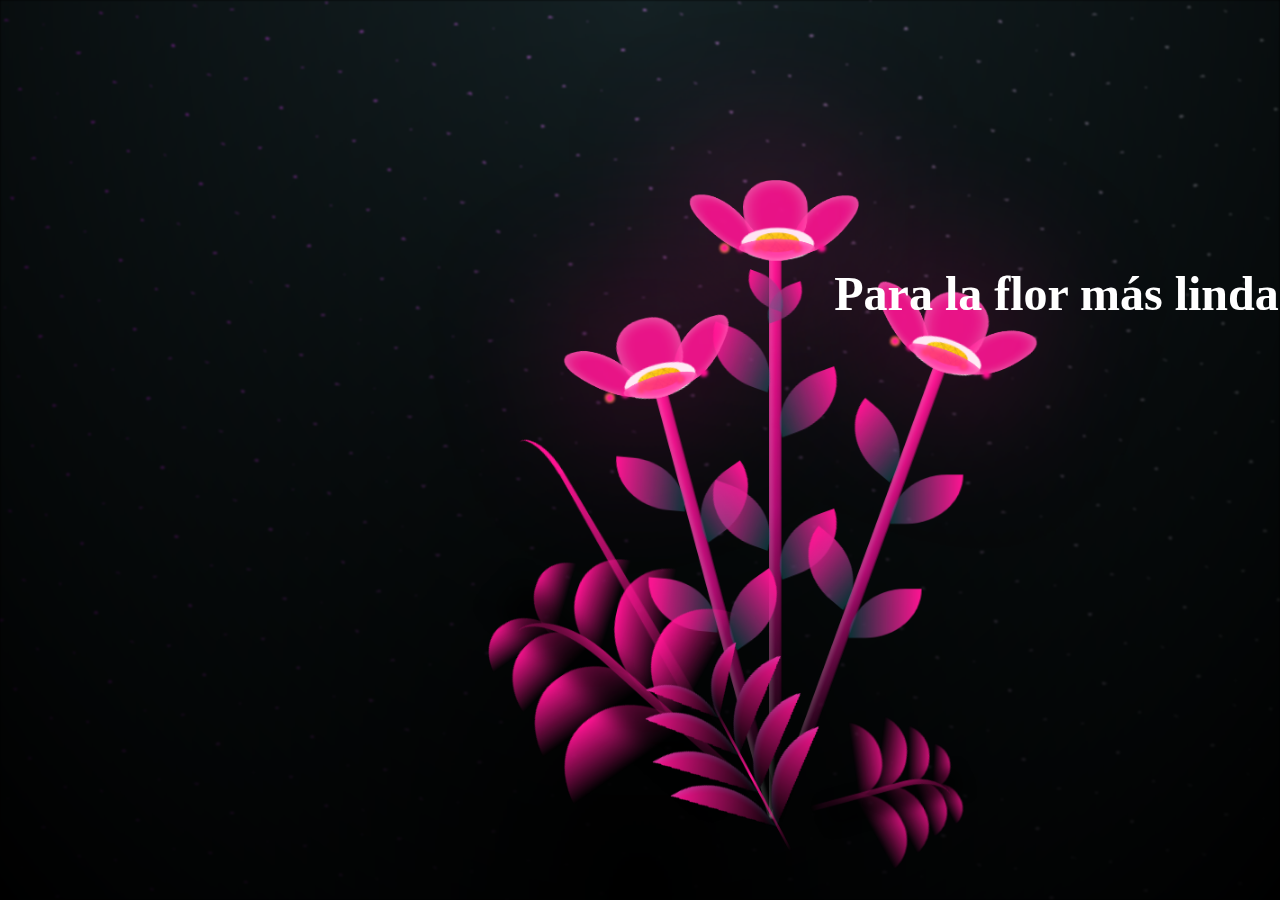
<file: index.html>
<!DOCTYPE html>
<html lang="en">
  <head>
    <meta charset="UTF-8" />
    <meta name="viewport" content="width=device-width, initial-scale=1.0" />
    <link rel="stylesheet" href="index.css" />
    <title>flores_Dari</title>
    <h1>Para la flor más linda - Dari♥️
    </h1>
  </head>

  <body class="not-loaded">
    <div class="night"></div>
    <div class="flowers">
      <div class="flower flower--1">
        <div class="flower__leafs flower__leafs--1">
          <div class="flower__leaf flower__leaf--1"></div>
          <div class="flower__leaf flower__leaf--2"></div>
          <div class="flower__leaf flower__leaf--3"></div>
          <div class="flower__leaf flower__leaf--4"></div>
          <div class="flower__white-circle"></div>

          <div class="flower__light flower__light--1"></div>
          <div class="flower__light flower__light--2"></div>
          <div class="flower__light flower__light--3"></div>
          <div class="flower__light flower__light--4"></div>
          <div class="flower__light flower__light--5"></div>
          <div class="flower__light flower__light--6"></div>
          <div class="flower__light flower__light--7"></div>
          <div class="flower__light flower__light--8"></div>
        </div>
        <div class="flower__line">
          <div class="flower__line__leaf flower__line__leaf--1"></div>
          <div class="flower__line__leaf flower__line__leaf--2"></div>
          <div class="flower__line__leaf flower__line__leaf--3"></div>
          <div class="flower__line__leaf flower__line__leaf--4"></div>
          <div class="flower__line__leaf flower__line__leaf--5"></div>
          <div class="flower__line__leaf flower__line__leaf--6"></div>
        </div>
      </div>

      <div class="flower flower--2">
        <div class="flower__leafs flower__leafs--2">
          <div class="flower__leaf flower__leaf--1"></div>
          <div class="flower__leaf flower__leaf--2"></div>
          <div class="flower__leaf flower__leaf--3"></div>
          <div class="flower__leaf flower__leaf--4"></div>
          <div class="flower__white-circle"></div>

          <div class="flower__light flower__light--1"></div>
          <div class="flower__light flower__light--2"></div>
          <div class="flower__light flower__light--3"></div>
          <div class="flower__light flower__light--4"></div>
          <div class="flower__light flower__light--5"></div>
          <div class="flower__light flower__light--6"></div>
          <div class="flower__light flower__light--7"></div>
          <div class="flower__light flower__light--8"></div>
        </div>
        <div class="flower__line">
          <div class="flower__line__leaf flower__line__leaf--1"></div>
          <div class="flower__line__leaf flower__line__leaf--2"></div>
          <div class="flower__line__leaf flower__line__leaf--3"></div>
          <div class="flower__line__leaf flower__line__leaf--4"></div>
        </div>
      </div>

      <div class="flower flower--3">
        <div class="flower__leafs flower__leafs--3">
          <div class="flower__leaf flower__leaf--1"></div>
          <div class="flower__leaf flower__leaf--2"></div>
          <div class="flower__leaf flower__leaf--3"></div>
          <div class="flower__leaf flower__leaf--4"></div>
          <div class="flower__white-circle"></div>

          <div class="flower__light flower__light--1"></div>
          <div class="flower__light flower__light--2"></div>
          <div class="flower__light flower__light--3"></div>
          <div class="flower__light flower__light--4"></div>
          <div class="flower__light flower__light--5"></div>
          <div class="flower__light flower__light--6"></div>
          <div class="flower__light flower__light--7"></div>
          <div class="flower__light flower__light--8"></div>
        </div>
        <div class="flower__line">
          <div class="flower__line__leaf flower__line__leaf--1"></div>
          <div class="flower__line__leaf flower__line__leaf--2"></div>
          <div class="flower__line__leaf flower__line__leaf--3"></div>
          <div class="flower__line__leaf flower__line__leaf--4"></div>
        </div>
      </div>

      <div class="grow-ans" style="--d: 1.2s">
        <div class="flower__g-long">
          <div class="flower__g-long__top"></div>
          <div class="flower__g-long__bottom"></div>
        </div>
      </div>

      <div class="growing-grass">
        <div class="flower__grass flower__grass--1">
          <div class="flower__grass--top"></div>
          <div class="flower__grass--bottom"></div>
          <div class="flower__grass__leaf flower__grass__leaf--1"></div>
          <div class="flower__grass__leaf flower__grass__leaf--2"></div>
          <div class="flower__grass__leaf flower__grass__leaf--3"></div>
          <div class="flower__grass__leaf flower__grass__leaf--4"></div>
          <div class="flower__grass__leaf flower__grass__leaf--5"></div>
          <div class="flower__grass__leaf flower__grass__leaf--6"></div>
          <div class="flower__grass__leaf flower__grass__leaf--7"></div>
          <div class="flower__grass__leaf flower__grass__leaf--8"></div>
          <div class="flower__grass__overlay"></div>
        </div>
      </div>

      <div class="growing-grass">
        <div class="flower__grass flower__grass--2">
          <div class="flower__grass--top"></div>
          <div class="flower__grass--bottom"></div>
          <div class="flower__grass__leaf flower__grass__leaf--1"></div>
          <div class="flower__grass__leaf flower__grass__leaf--2"></div>
          <div class="flower__grass__leaf flower__grass__leaf--3"></div>
          <div class="flower__grass__leaf flower__grass__leaf--4"></div>
          <div class="flower__grass__leaf flower__grass__leaf--5"></div>
          <div class="flower__grass__leaf flower__grass__leaf--6"></div>
          <div class="flower__grass__leaf flower__grass__leaf--7"></div>
          <div class="flower__grass__leaf flower__grass__leaf--8"></div>
          <div class="flower__grass__overlay"></div>
        </div>
      </div>

      <div class="grow-ans" style="--d: 2.4s">
        <div class="flower__g-right flower__g-right--1">
          <div class="leaf"></div>
        </div>
      </div>

      <div class="grow-ans" style="--d: 2.8s">
        <div class="flower__g-right flower__g-right--2">
          <div class="leaf"></div>
        </div>
      </div>

      <div class="grow-ans" style="--d: 2.8s">
        <div class="flower__g-front">
          <div
            class="flower__g-front__leaf-wrapper flower__g-front__leaf-wrapper--1">
            <div class="flower__g-front__leaf"></div>
          </div>
          <div
            class="flower__g-front__leaf-wrapper flower__g-front__leaf-wrapper--2">
            <div class="flower__g-front__leaf"></div>
          </div>
          <div
            class="flower__g-front__leaf-wrapper flower__g-front__leaf-wrapper--3">
            <div class="flower__g-front__leaf"></div>
          </div>
          <div
            class="flower__g-front__leaf-wrapper flower__g-front__leaf-wrapper--4">
            <div class="flower__g-front__leaf"></div>
          </div>
          <div
            class="flower__g-front__leaf-wrapper flower__g-front__leaf-wrapper--5">
            <div class="flower__g-front__leaf"></div>
          </div>
          <div
            class="flower__g-front__leaf-wrapper flower__g-front__leaf-wrapper--6">
            <div class="flower__g-front__leaf"></div>
          </div>
          <div
            class="flower__g-front__leaf-wrapper flower__g-front__leaf-wrapper--7">
            <div class="flower__g-front__leaf"></div>
          </div>
          <div
            class="flower__g-front__leaf-wrapper flower__g-front__leaf-wrapper--8">
            <div class="flower__g-front__leaf"></div>
          </div>
          <div class="flower__g-front__line"></div>
        </div>
      </div>

      <div class="grow-ans" style="--d: 3.2s">
        <div class="flower__g-fr">
          <div class="leaf"></div>
          <div class="flower__g-fr__leaf flower__g-fr__leaf--1"></div>
          <div class="flower__g-fr__leaf flower__g-fr__leaf--2"></div>
          <div class="flower__g-fr__leaf flower__g-fr__leaf--3"></div>
          <div class="flower__g-fr__leaf flower__g-fr__leaf--4"></div>
          <div class="flower__g-fr__leaf flower__g-fr__leaf--5"></div>
          <div class="flower__g-fr__leaf flower__g-fr__leaf--6"></div>
          <div class="flower__g-fr__leaf flower__g-fr__leaf--7"></div>
          <div class="flower__g-fr__leaf flower__g-fr__leaf--8"></div>
        </div>
      </div>

      <div class="long-g long-g--0">
        <div class="grow-ans" style="--d: 3s">
          <div class="leaf leaf--0"></div>
        </div>
        <div class="grow-ans" style="--d: 2.2s">
          <div class="leaf leaf--1"></div>
        </div>
        <div class="grow-ans" style="--d: 3.4s">
          <div class="leaf leaf--2"></div>
        </div>
        <div class="grow-ans" style="--d: 3.6s">
          <div class="leaf leaf--3"></div>
        </div>
      </div>

      <div class="long-g long-g--1">
        <div class="grow-ans" style="--d: 3.6s">
          <div class="leaf leaf--0"></div>
        </div>
        <div class="grow-ans" style="--d: 3.8s">
          <div class="leaf leaf--1"></div>
        </div>
        <div class="grow-ans" style="--d: 4s">
          <div class="leaf leaf--2"></div>
        </div>
        <div class="grow-ans" style="--d: 4.2s">
          <div class="leaf leaf--3"></div>
        </div>
      </div>

      <div class="long-g long-g--2">
        <div class="grow-ans" style="--d: 4s">
          <div class="leaf leaf--0"></div>
        </div>
        <div class="grow-ans" style="--d: 4.2s">
          <div class="leaf leaf--1"></div>
        </div>
        <div class="grow-ans" style="--d: 4.4s">
          <div class="leaf leaf--2"></div>
        </div>
        <div class="grow-ans" style="--d: 4.6s">
          <div class="leaf leaf--3"></div>
        </div>
      </div>

      <div class="long-g long-g--3">
        <div class="grow-ans" style="--d: 4s">
          <div class="leaf leaf--0"></div>
        </div>
        <div class="grow-ans" style="--d: 4.2s">
          <div class="leaf leaf--1"></div>
        </div>
        <div class="grow-ans" style="--d: 3s">
          <div class="leaf leaf--2"></div>
        </div>
        <div class="grow-ans" style="--d: 3.6s">
          <div class="leaf leaf--3"></div>
        </div>
      </div>

      <div class="long-g long-g--4">
        <div class="grow-ans" style="--d: 4s">
          <div class="leaf leaf--0"></div>
        </div>
        <div class="grow-ans" style="--d: 4.2s">
          <div class="leaf leaf--1"></div>
        </div>
        <div class="grow-ans" style="--d: 3s">
          <div class="leaf leaf--2"></div>
        </div>
        <div class="grow-ans" style="--d: 3.6s">
          <div class="leaf leaf--3"></div>
        </div>
      </div>

      <div class="long-g long-g--5">
        <div class="grow-ans" style="--d: 4s">
          <div class="leaf leaf--0"></div>
        </div>
        <div class="grow-ans" style="--d: 4.2s">
          <div class="leaf leaf--1"></div>
        </div>
        <div class="grow-ans" style="--d: 3s">
          <div class="leaf leaf--2"></div>
        </div>
        <div class="grow-ans" style="--d: 3.6s">
          <div class="leaf leaf--3"></div>
        </div>
      </div>

      <div class="long-g long-g--6">
        <div class="grow-ans" style="--d: 4.2s">
          <div class="leaf leaf--0"></div>
        </div>
        <div class="grow-ans" style="--d: 4.4s">
          <div class="leaf leaf--1"></div>
        </div>
        <div class="grow-ans" style="--d: 4.6s">
          <div class="leaf leaf--2"></div>
        </div>
        <div class="grow-ans" style="--d: 4.8s">
          <div class="leaf leaf--3"></div>
        </div>
      </div>

      <div class="long-g long-g--7">
        <div class="grow-ans" style="--d: 3s">
          <div class="leaf leaf--0"></div>
        </div>
        <div class="grow-ans" style="--d: 3.2s">
          <div class="leaf leaf--1"></div>
        </div>
        <div class="grow-ans" style="--d: 3.5s">
          <div class="leaf leaf--2"></div>
        </div>
        <div class="grow-ans" style="--d: 3.6s">
          <div class="leaf leaf--3"></div>
        </div>
      </div>
    </div>
    <script src="index.js"></script>
  </body>
</html>
</file>
<file: index.css>
*,
*::after,
*::before {
  padding: 0;
  margin: 0;
  box-sizing: border-box;
}
:root {
  --dark-color: #000;
}
body {
  display: flex;
  align-items: flex-end;
  justify-content: center;
  min-height: 100vh;
  background-color: var(--dark-color);
  overflow: hidden;
  perspective: 1000px;
}
.night {
  position: fixed;
  left: 50%;
  top: 0%;
  transform: translateX(-50%);
  width: 100%;
  height: 100%;
  filter: blur(0.1vmin);
  background-image: radial-gradient(
      ellipse at top,
      transparent 0%,
      var(--dark-color)
    ),
    radial-gradient(
      ellipse at bottom,
      var(--dark-color),
      rgba(145, 233, 255, 0.2)
    ),
    repeating-linear-gradient(
      220deg,
      black 0px,
      black 19px,
      transparent 19px,
      transparent 22px
    ),
    repeating-linear-gradient(
      189deg,
      black 0px,
      black 19px,
      transparent 19px,
      transparent 22px
    ),
    repeating-linear-gradient(
      148deg,
      black 0px,
      black 19px,
      transparent 19px,
      transparent 22px
    ),
    linear-gradient(90deg, #e100ff, #f0f0f0);
}
h1 {
  position: relative;
  top: -550px;
  left: 65%;
  transform: translate(-50%, -50%);
  color: #fff;
  font-family: "Source Sans Pro";
  font-size: 3em;
  font-weight: 900;
  -webkit-user-select: none;
  user-select: none;
  z-index: 9999;
}
button {
  position: relative;
  top: 50px;
  left: 65%;
  transform: translate(-50%, -50%);
  -webkit-user-select: none;
  user-select: none;
  z-index: 9999;
}
.flowers {
  position: relative;
  right:190px;
  transform: scale(0.9);
}
.flower {
  position: absolute;
  bottom: 10vmin;
  transform-origin: bottom center;
  z-index: 10;
  --fl-speed: 0.8s;
}
.flower--1 {
  animation: moving-flower-1 4s linear infinite;
}
.flower--1 .flower__line {
  height: 70vmin;
  animation-delay: 0.3s;
}
.flower--1 .flower__line__leaf--1 {
  animation: blooming-leaf-right var(--fl-speed) 1.6s backwards;
}
.flower--1 .flower__line__leaf--2 {
  animation: blooming-leaf-right var(--fl-speed) 1.4s backwards;
}
.flower--1 .flower__line__leaf--3 {
  animation: blooming-leaf-left var(--fl-speed) 1.2s backwards;
}
.flower--1 .flower__line__leaf--4 {
  animation: blooming-leaf-left var(--fl-speed) 1s backwards;
}
.flower--1 .flower__line__leaf--5 {
  animation: blooming-leaf-right var(--fl-speed) 1.8s backwards;
}
.flower--1 .flower__line__leaf--6 {
  animation: blooming-leaf-left var(--fl-speed) 2s backwards;
}
.flower--2 {
  left: 50%;
  transform: rotate(20deg);
  animation: moving-flower-2 4s linear infinite;
}
.flower--2 .flower__line {
  height: 60vmin;
  animation-delay: 0.6s;
}
.flower--2 .flower__line__leaf--1 {
  animation: blooming-leaf-right var(--fl-speed) 1.9s backwards;
}
.flower--2 .flower__line__leaf--2 {
  animation: blooming-leaf-right var(--fl-speed) 1.7s backwards;
}
.flower--2 .flower__line__leaf--3 {
  animation: blooming-leaf-left var(--fl-speed) 1.5s backwards;
}
.flower--2 .flower__line__leaf--4 {
  animation: blooming-leaf-left var(--fl-speed) 1.3s backwards;
}
.flower--3 {
  left: 50%;
  transform: rotate(-15deg);
  animation: moving-flower-3 4s linear infinite;
}
.flower--3 .flower__line {
  animation-delay: 0.9s;
}
.flower--3 .flower__line__leaf--1 {
  animation: blooming-leaf-right var(--fl-speed) 2.5s backwards;
}
.flower--3 .flower__line__leaf--2 {
  animation: blooming-leaf-right var(--fl-speed) 2.3s backwards;
}
.flower--3 .flower__line__leaf--3 {
  animation: blooming-leaf-left var(--fl-speed) 2.1s backwards;
}
.flower--3 .flower__line__leaf--4 {
  animation: blooming-leaf-left var(--fl-speed) 1.9s backwards;
}
.flower__leafs {
  position: relative;
  animation: blooming-flower 2s backwards;
}
.flower__leafs--1 {
  animation-delay: 1.1s;
}
.flower__leafs--2 {
  animation-delay: 1.4s;
}
.flower__leafs--3 {
  animation-delay: 1.7s;
}
.flower__leafs::after {
  content: "";
  position: absolute;
  left: 0;
  top: 0;
  transform: translate(-50%, -100%);
  width: 8vmin;
  height: 8vmin;
  background-color: #ff1493;
  filter: blur(10vmin);
}
.flower__leaf {
  position: absolute;
  bottom: 0;
  left: 50%;
  width: 8vmin;
  height: 11vmin;
  border-radius: 51% 49% 47% 53%/44% 45% 55% 69%;
  background-color: #ff1493;
  background-image: linear-gradient(to top, #ff1493, #ff1493);
  transform-origin: bottom center;
  opacity: 0.9;
  box-shadow: inset 0 0 2vmin rgba(255, 255, 255, 0.5);
}
.flower__leaf--1 {
  transform: translate(-10%, 1%) rotateY(40deg) rotateX(-50deg);
}
.flower__leaf--2 {
  transform: translate(-50%, -4%) rotateX(40deg);
}
.flower__leaf--3 {
  transform: translate(-90%, 0%) rotateY(45deg) rotateX(50deg);
}
.flower__leaf--4 {
  width: 8vmin;
  height: 8vmin;
  transform-origin: bottom left;
  border-radius: 4vmin 10vmin 4vmin 4vmin;
  transform: translate(0%, 18%) rotateX(70deg) rotate(-43deg);
  background-image: linear-gradient(to top, #ff1493, #ff1493);
  z-index: 1;
  opacity: 0.8;
}
.flower__white-circle {
  position: absolute;
  left: -3.5vmin;
  top: -3vmin;
  width: 9vmin;
  height: 4vmin;
  border-radius: 50%;
  background-color: #fff;
}
.flower__white-circle::after {
  content: "";
  position: absolute;
  left: 50%;
  top: 45%;
  transform: translate(-50%, -50%);
  width: 60%;
  height: 60%;
  border-radius: inherit;
  background-image: repeating-linear-gradient(
      135deg,
      rgba(0, 0, 0, 0.03) 0px,
      rgba(0, 0, 0, 0.03) 1px,
      transparent 1px,
      transparent 12px
    ),
    repeating-linear-gradient(
      45deg,
      rgba(0, 0, 0, 0.03) 0px,
      rgba(0, 0, 0, 0.03) 1px,
      transparent 1px,
      transparent 12px
    ),
    repeating-linear-gradient(
      67.5deg,
      rgba(0, 0, 0, 0.03) 0px,
      rgba(0, 0, 0, 0.03) 1px,
      transparent 1px,
      transparent 12px
    ),
    repeating-linear-gradient(
      135deg,
      rgba(0, 0, 0, 0.03) 0px,
      rgba(0, 0, 0, 0.03) 1px,
      transparent 1px,
      transparent 12px
    ),
    repeating-linear-gradient(
      45deg,
      rgba(0, 0, 0, 0.03) 0px,
      rgba(0, 0, 0, 0.03) 1px,
      transparent 1px,
      transparent 12px
    ),
    repeating-linear-gradient(
      112.5deg,
      rgba(0, 0, 0, 0.03) 0px,
      rgba(0, 0, 0, 0.03) 1px,
      transparent 1px,
      transparent 12px
    ),
    repeating-linear-gradient(
      112.5deg,
      rgba(0, 0, 0, 0.03) 0px,
      rgba(0, 0, 0, 0.03) 1px,
      transparent 1px,
      transparent 12px
    ),
    repeating-linear-gradient(
      45deg,
      rgba(0, 0, 0, 0.03) 0px,
      rgba(0, 0, 0, 0.03) 1px,
      transparent 1px,
      transparent 12px
    ),
    repeating-linear-gradient(
      22.5deg,
      rgba(0, 0, 0, 0.03) 0px,
      rgba(0, 0, 0, 0.03) 1px,
      transparent 1px,
      transparent 12px
    ),
    repeating-linear-gradient(
      45deg,
      rgba(0, 0, 0, 0.03) 0px,
      rgba(0, 0, 0, 0.03) 1px,
      transparent 1px,
      transparent 12px
    ),
    repeating-linear-gradient(
      22.5deg,
      rgba(0, 0, 0, 0.03) 0px,
      rgba(0, 0, 0, 0.03) 1px,
      transparent 1px,
      transparent 12px
    ),
    repeating-linear-gradient(
      135deg,
      rgba(0, 0, 0, 0.03) 0px,
      rgba(0, 0, 0, 0.03) 1px,
      transparent 1px,
      transparent 12px
    ),
    repeating-linear-gradient(
      157.5deg,
      rgba(0, 0, 0, 0.03) 0px,
      rgba(0, 0, 0, 0.03) 1px,
      transparent 1px,
      transparent 12px
    ),
    repeating-linear-gradient(
      67.5deg,
      rgba(0, 0, 0, 0.03) 0px,
      rgba(0, 0, 0, 0.03) 1px,
      transparent 1px,
      transparent 12px
    ),
    repeating-linear-gradient(
      67.5deg,
      rgba(0, 0, 0, 0.03) 0px,
      rgba(0, 0, 0, 0.03) 1px,
      transparent 1px,
      transparent 12px
    ),
    linear-gradient(90deg, #ffeb12, #ffce00);
}
.flower__line {
  height: 55vmin;
  width: 1.5vmin;
  background-image: linear-gradient(
      to left,
      rgba(0, 0, 0, 0.2),
      transparent,
      rgba(255, 255, 255, 0.2)
    ),
    linear-gradient(to top, transparent 10%, #b50c75, #ff1493);
  box-shadow: inset 0 0 2px rgba(0, 0, 0, 0.5);
  animation: grow-flower-tree 4s backwards;
}
.flower__line__leaf {
  --w: 7vmin;
  --h: calc(var(--w) + 2vmin);
  position: absolute;
  top: 20%;
  left: 90%;
  width: var(--w);
  height: var(--h);
  border-top-right-radius: var(--h);
  border-bottom-left-radius: var(--h);
  background-image: linear-gradient(to top, rgba(20, 117, 122, 0.4), #ff1493);
}
.flower__line__leaf--1 {
  transform: rotate(70deg) rotateY(30deg);
}
.flower__line__leaf--2 {
  top: 45%;
  transform: rotate(70deg) rotateY(30deg);
}
.flower__line__leaf--3,
.flower__line__leaf--4,
.flower__line__leaf--6 {
  border-top-right-radius: 0;
  border-bottom-left-radius: 0;
  border-top-left-radius: var(--h);
  border-bottom-right-radius: var(--h);
  left: -460%;
  top: 12%;
  transform: rotate(-70deg) rotateY(30deg);
}
.flower__line__leaf--4 {
  top: 40%;
}
.flower__line__leaf--5 {
  top: 0;
  transform-origin: left;
  transform: rotate(70deg) rotateY(30deg) scale(0.6);
}
.flower__line__leaf--6 {
  top: -2%;
  left: -450%;
  transform-origin: right;
  transform: rotate(-70deg) rotateY(30deg) scale(0.6);
}
.flower__light {
  position: absolute;
  bottom: 0vmin;
  width: 1vmin;
  height: 1vmin;
  background-color: #fffb00;
  border-radius: 50%;
  filter: blur(0.2vmin);
  animation: light-ans 4s linear infinite backwards;
}
.flower__light:nth-child(odd) {
  background-color: #ff1493;
}
.flower__light--1 {
  left: -2vmin;
  animation-delay: 1s;
}
.flower__light--2 {
  left: 3vmin;
  animation-delay: 0.5s;
}
.flower__light--3 {
  left: -6vmin;
  animation-delay: 0.3s;
}
.flower__light--4 {
  left: 6vmin;
  animation-delay: 0.9s;
}
.flower__light--5 {
  left: -1vmin;
  animation-delay: 1.5s;
}
.flower__light--6 {
  left: -4vmin;
  animation-delay: 3s;
}
.flower__light--7 {
  left: 3vmin;
  animation-delay: 2s;
}
.flower__light--8 {
  left: -6vmin;
  animation-delay: 3.5s;
}
.flower__grass {
  --c: #ff1493;
  --line-w: 1.5vmin;
  position: absolute;
  bottom: 12vmin;
  left: -7vmin;
  display: flex;
  flex-direction: column;
  align-items: flex-end;
  z-index: 20;
  transform-origin: bottom center;
  transform: rotate(-48deg) rotateY(40deg);
}
.flower__grass--1 {
  animation: moving-grass 2s linear infinite;
}
.flower__grass--2 {
  left: 2vmin;
  bottom: 10vmin;
  transform: scale(0.5) rotate(75deg) rotateX(10deg) rotateY(-200deg);
  opacity: 0.8;
  z-index: 0;
  animation: moving-grass--2 1.5s linear infinite;
}
.flower__grass--top {
  width: 7vmin;
  height: 10vmin;
  border-top-right-radius: 100%;
  border-right: var(--line-w) solid var(--c);
  transform-origin: bottom center;
  transform: rotate(-2deg);
}
.flower__grass--bottom {
  margin-top: -2px;
  width: var(--line-w);
  height: 25vmin;
  background-image: linear-gradient(to top, transparent, var(--c));
}
.flower__grass__leaf {
  --size: 10vmin;
  position: absolute;
  width: calc(var(--size) * 2.1);
  height: var(--size);
  border-top-left-radius: var(--size);
  border-top-right-radius: var(--size);
  background-image: linear-gradient(
    to top,
    transparent,
    transparent 30%,
    var(--c)
  );
  z-index: 100;
}
.flower__grass__leaf--1 {
  top: -6%;
  left: 30%;
  --size: 6vmin;
  transform: rotate(-20deg);
  animation: growing-grass-ans--1 2s 2.6s backwards;
}
@keyframes growing-grass-ans--1 {
  0% {
    transform-origin: bottom left;
    transform: rotate(-20deg) scale(0);
  }
}
.flower__grass__leaf--2 {
  top: -5%;
  left: -110%;
  --size: 6vmin;
  transform: rotate(10deg);
  animation: growing-grass-ans--2 2s 2.4s linear backwards;
}
@keyframes growing-grass-ans--2 {
  0% {
    transform-origin: bottom right;
    transform: rotate(10deg) scale(0);
  }
}
.flower__grass__leaf--3 {
  top: 5%;
  left: 60%;
  --size: 8vmin;
  transform: rotate(-18deg) rotateX(-20deg);
  animation: growing-grass-ans--3 2s 2.2s linear backwards;
}
@keyframes growing-grass-ans--3 {
  0% {
    transform-origin: bottom left;
    transform: rotate(-18deg) rotateX(-20deg) scale(0);
  }
}
.flower__grass__leaf--4 {
  top: 6%;
  left: -135%;
  --size: 8vmin;
  transform: rotate(2deg);
  animation: growing-grass-ans--4 2s 2s linear backwards;
}
@keyframes growing-grass-ans--4 {
  0% {
    transform-origin: bottom right;
    transform: rotate(2deg) scale(0);
  }
}
.flower__grass__leaf--5 {
  top: 20%;
  left: 60%;
  --size: 10vmin;
  transform: rotate(-24deg) rotateX(-20deg);
  animation: growing-grass-ans--5 2s 1.8s linear backwards;
}
@keyframes growing-grass-ans--5 {
  0% {
    transform-origin: bottom left;
    transform: rotate(-24deg) rotateX(-20deg) scale(0);
  }
}
.flower__grass__leaf--6 {
  top: 22%;
  left: -180%;
  --size: 10vmin;
  transform: rotate(10deg);
  animation: growing-grass-ans--6 2s 1.6s linear backwards;
}
@keyframes growing-grass-ans--6 {
  0% {
    transform-origin: bottom right;
    transform: rotate(10deg) scale(0);
  }
}
.flower__grass__leaf--7 {
  top: 39%;
  left: 70%;
  --size: 10vmin;
  transform: rotate(-10deg);
  animation: growing-grass-ans--7 2s 1.4s linear backwards;
}
@keyframes growing-grass-ans--7 {
  0% {
    transform-origin: bottom left;
    transform: rotate(-10deg) scale(0);
  }
}
.flower__grass__leaf--8 {
  top: 40%;
  left: -215%;
  --size: 11vmin;
  transform: rotate(10deg);
  animation: growing-grass-ans--8 2s 1.2s linear backwards;
}
@keyframes growing-grass-ans--8 {
  0% {
    transform-origin: bottom right;
    transform: rotate(10deg) scale(0);
  }
}
.flower__grass__overlay {
  position: absolute;
  top: -10%;
  right: 0%;
  width: 100%;
  height: 100%;
  background-color: rgba(0, 0, 0, 0.6);
  filter: blur(1.5vmin);
  z-index: 100;
}
.flower__g-long {
  --w: 2vmin;
  --h: 6vmin;
  --c: #ff1493;
  position: absolute;
  bottom: 10vmin;
  left: -3vmin;
  transform-origin: bottom center;
  transform: rotate(-30deg) rotateY(-20deg);
  display: flex;
  flex-direction: column;
  align-items: flex-end;
  animation: flower-g-long-ans 3s linear infinite;
}
@keyframes flower-g-long-ans {
  0%,
  100% {
    transform: rotate(-30deg) rotateY(-20deg);
  }
  50% {
    transform: rotate(-32deg) rotateY(-20deg);
  }
}
.flower__g-long__top {
  top: calc(var(--h) * -1);
  width: calc(var(--w) + 1vmin);
  height: var(--h);
  border-top-right-radius: 100%;
  border-right: 0.7vmin solid var(--c);
  transform: translate(-0.7vmin, 1vmin);
}
.flower__g-long__bottom {
  width: var(--w);
  height: 50vmin;
  transform-origin: bottom center;
  background-image: linear-gradient(to top, transparent 30%, var(--c));
  box-shadow: inset 0 0 2px rgba(0, 0, 0, 0.5);
  clip-path: polygon(35% 0, 65% 1%, 100% 100%, 0% 100%);
}
.flower__g-right {
  position: absolute;
  bottom: 6vmin;
  left: -2vmin;
  transform-origin: bottom left;
  transform: rotate(20deg);
}

.flower__g-right--1 {
  animation: flower-g-right-ans 2.5s linear infinite;
}
.flower__g-right--2 {
  left: 5vmin;
  transform: rotateY(-180deg);
  animation: flower-g-right-ans--2 3s linear infinite;
}
.flower__g-right--2 .leaf {
  height: 75vmin;
  filter: blur(0.3vmin);
  opacity: 0.8;
}
@keyframes flower-g-right-ans {
  0%,
  100% {
    transform: rotate(20deg);
  }
  50% {
    transform: rotate(24deg) rotateX(-20deg);
  }
}
@keyframes flower-g-right-ans--2 {
  0%,
  100% {
    transform: rotateY(-180deg) rotate(0deg) rotateX(-20deg);
  }
  50% {
    transform: rotateY(-180deg) rotate(6deg) rotateX(-20deg);
  }
}
.flower__g-front {
  position: absolute;
  bottom: 6vmin;
  left: 2.5vmin;
  z-index: 100;
  transform-origin: bottom center;
  transform: rotate(-28deg) rotateY(30deg) scale(1.04);
  animation: flower__g-front-ans 2s linear infinite;
}
@keyframes flower__g-front-ans {
  0%,
  100% {
    transform: rotate(-28deg) rotateY(30deg) scale(1.04);
  }
  50% {
    transform: rotate(-35deg) rotateY(40deg) scale(1.04);
  }
}
.flower__g-front__line {
  width: 0.3vmin;
  height: 20vmin;
  background-image: linear-gradient(
    to top,
    transparent,
    #ff1493,
    transparent 100%
  );
  position: relative;
}
.flower__g-front__leaf-wrapper {
  position: absolute;
  top: 0;
  left: 0;
  transform-origin: bottom left;
  transform: rotate(10deg);
}
.flower__g-front__leaf-wrapper:nth-child(even) {
  left: 0vmin;
  transform: rotateY(-180deg) rotate(5deg);
  animation: flower__g-front__leaf-left-ans 1s ease-in backwards;
}
.flower__g-front__leaf-wrapper:nth-child(odd) {
  animation: flower__g-front__leaf-ans 1s ease-in backwards;
}
.flower__g-front__leaf-wrapper--1 {
  top: -8vmin;
  transform: scale(0.7);
  animation: flower__g-front__leaf-ans 1s 5.5s ease-in backwards !important;
}
.flower__g-front__leaf-wrapper--2 {
  top: -8vmin;
  transform: rotateY(-180deg) scale(0.7) !important;
  animation: flower__g-front__leaf-left-ans-2 1s 4.6s ease-in backwards !important;
}
.flower__g-front__leaf-wrapper--3 {
  top: -3vmin;
  animation: flower__g-front__leaf-ans 1s 4.6s ease-in backwards;
}
.flower__g-front__leaf-wrapper--4 {
  top: -3vmin;
  transform: rotateY(-180deg) scale(0.9) !important;
  animation: flower__g-front__leaf-left-ans-2 1s 4.6s ease-in backwards !important;
}
@keyframes flower__g-front__leaf-left-ans-2 {
  0% {
    transform: rotateY(-180deg) scale(0);
  }
}
.flower__g-front__leaf-wrapper--5,
.flower__g-front__leaf-wrapper--6 {
  top: 2vmin;
}
.flower__g-front__leaf-wrapper--7,
.flower__g-front__leaf-wrapper--8 {
  top: 6.5vmin;
}
.flower__g-front__leaf-wrapper--2 {
  animation-delay: 5.2s !important;
}
.flower__g-front__leaf-wrapper--3 {
  animation-delay: 4.9s !important;
}
.flower__g-front__leaf-wrapper--5 {
  animation-delay: 4.3s !important;
}
.flower__g-front__leaf-wrapper--6 {
  animation-delay: 4.1s !important;
}
.flower__g-front__leaf-wrapper--7 {
  animation-delay: 3.8s !important;
}
.flower__g-front__leaf-wrapper--8 {
  animation-delay: 3.5s !important;
}
@keyframes flower__g-front__leaf-ans {
  0% {
    transform: rotate(10deg) scale(0);
  }
}
@keyframes flower__g-front__leaf-left-ans {
  0% {
    transform: rotateY(-180deg) rotate(5deg) scale(0);
  }
}
.flower__g-front__leaf {
  width: 10vmin;
  height: 10vmin;
  border-radius: 100% 0% 0% 100%/100% 100% 0% 0%;
  box-shadow: inset 0 2px 1vmin rgba(44, 238, 252, 0.2);
  background-image: linear-gradient(
      to bottom left,
      transparent,
      var(--dark-color)
    ),
    linear-gradient(to bottom right, #ff1493 50%, transparent 50%, transparent);
  -webkit-mask-image: linear-gradient(
    to bottom right,
    #ff1493 50%,
    transparent 50%,
    transparent
  );
  mask-image: linear-gradient(
    to bottom right,
    #ff1493 50%,
    transparent 50%,
    transparent
  );
}
.flower__g-fr {
  position: absolute;
  bottom: -4vmin;
  left: vmin;
  transform-origin: bottom left;
  z-index: 10;
  animation: flower__g-fr-ans 2s linear infinite;
}
@keyframes flower__g-fr-ans {
  0%,
  100% {
    transform: rotate(2deg);
  }
  50% {
    transform: rotate(4deg);
  }
}

.flower__g-fr__leaf--1 {
  left: 20vmin;
  transform: rotate(45deg);
  animation: flower__g-fr-leaft-ans-1 0.5s 5.2s linear backwards;
}
@keyframes flower__g-fr-leaft-ans-1 {
  0% {
    transform-origin: left;
    transform: rotate(45deg) scale(0);
  }
}
.flower__g-fr__leaf--2 {
  left: 12vmin;
  top: -7vmin;
  transform: rotate(25deg) rotateY(-180deg);
  animation: flower__g-fr-leaft-ans-6 0.5s 5s linear backwards;
}
.flower__g-fr__leaf--3 {
  left: 15vmin;
  top: 6vmin;
  transform: rotate(55deg);
  animation: flower__g-fr-leaft-ans-5 0.5s 4.8s linear backwards;
}
.flower__g-fr__leaf--4 {
  left: 6vmin;
  top: -2vmin;
  transform: rotate(25deg) rotateY(-180deg);
  animation: flower__g-fr-leaft-ans-6 0.5s 4.6s linear backwards;
}
.flower__g-fr__leaf--5 {
  left: 10vmin;
  top: 14vmin;
  transform: rotate(55deg);
  animation: flower__g-fr-leaft-ans-5 0.5s 4.4s linear backwards;
}
@keyframes flower__g-fr-leaft-ans-5 {
  0% {
    transform-origin: left;
    transform: rotate(55deg) scale(0);
  }
}
.flower__g-fr__leaf--6 {
  left: 0vmin;
  top: 6vmin;
  transform: rotate(25deg) rotateY(-180deg);
  animation: flower__g-fr-leaft-ans-6 0.5s 4.2s linear backwards;
}
@keyframes flower__g-fr-leaft-ans-6 {
  0% {
    transform-origin: right;
    transform: rotate(25deg) rotateY(-180deg) scale(0);
  }
}
.flower__g-fr__leaf--7 {
  left: 5vmin;
  top: 22vmin;
  transform: rotate(45deg);
  animation: flower__g-fr-leaft-ans-7 0.5s 4s linear backwards;
}
@keyframes flower__g-fr-leaft-ans-7 {
  0% {
    transform-origin: left;
    transform: rotate(45deg) scale(0);
  }
}
.flower__g-fr__leaf--8 {
  left: -4vmin;
  top: 15vmin;
  transform: rotate(15deg) rotateY(-180deg);
  animation: flower__g-fr-leaft-ans-8 0.5s 3.8s linear backwards;
}
@keyframes flower__g-fr-leaft-ans-8 {
  0% {
    transform-origin: right;
    transform: rotate(15deg) rotateY(-180deg) scale(0);
  }
}

.long-g {
  position: absolute;
  bottom: 25vmin;
  left: -42vmin;
  transform-origin: bottom left;
}
.long-g--1 {
  bottom: 0vmin;
  transform: scale(0.8) rotate(-5deg);
}

.long-g--1 .leaf--1 {
  --w: 5vmin;
  --h: 60vmin;
  left: -2vmin;
  transform: rotate(3deg) rotateY(-180deg);
}
.long-g--2,
.long-g--3 {
  bottom: -3vmin;
  left: -35vmin;
  transform-origin: center;
  transform: scale(0.6) rotateX(60deg);
}

.long-g--2 .leaf--1,
.long-g--3 .leaf--1 {
  left: -1vmin;
  transform: rotateY(-180deg);
}
.long-g--3 {
  left: -17vmin;
  bottom: 0vmin;
}

.long-g--4 {
  left: 25vmin;
  bottom: -3vmin;
  transform-origin: center;
  transform: scale(0.6) rotateX(60deg);
}

.long-g--5 {
  left: 42vmin;
  bottom: 0vmin;
  transform: scale(0.8) rotate(2deg);
}
.long-g--6 {
  left: 0vmin;
  bottom: -20vmin;
  z-index: 100;
  filter: blur(0.3vmin);
  transform: scale(0.8) rotate(2deg);
}
.long-g--7 {
  left: 35vmin;
  bottom: 20vmin;
  z-index: -1;
  filter: blur(0.3vmin);
  transform: scale(0.6) rotate(2deg);
  opacity: 0.7;
}

.long-g .leaf--0 {
  left: 2vmin;
  animation: leaf-ans-1 4s linear infinite;
}
.long-g .leaf--1 {
  --w: 5vmin;
  --h: 60vmin;
  animation: leaf-ans-1 4s linear infinite;
}
.long-g .leaf--2 {
  --w: 10vmin;
  --h: 40vmin;
  left: -0.5vmin;
  bottom: 5vmin;
  transform-origin: bottom left;
  transform: rotateY(-180deg);
  animation: leaf-ans-2 3s linear infinite;
}
.long-g .leaf--3 {
  --w: 5vmin;
  --h: 30vmin;
  left: -1vmin;
  bottom: 3.2vmin;
  transform-origin: bottom left;
  transform: rotate(-10deg) rotateY(-180deg);
  animation: leaf-ans-3 3s linear infinite;
}

@keyframes leaf-ans-1 {
  0%,
  100% {
    transform: rotate(-5deg) scale(1);
  }
  50% {
    transform: rotate(5deg) scale(1.1);
  }
}
@keyframes leaf-ans-2 {
  0%,
  100% {
    transform: rotateY(-180deg) rotate(5deg);
  }
  50% {
    transform: rotateY(-180deg) rotate(0deg) scale(1.1);
  }
}
@keyframes leaf-ans-3 {
  0%,
  100% {
    transform: rotate(-10deg) rotateY(-180deg);
  }
  50% {
    transform: rotate(-20deg) rotateY(-180deg);
  }
}
.grow-ans {
  animation: grow-ans 2s var(--d) backwards;
}

@keyframes grow-ans {
  0% {
    transform: scale(0);
    opacity: 0;
  }
}
@keyframes light-ans {
  0% {
    opacity: 0;
    transform: translateY(0vmin);
  }
  25% {
    opacity: 1;
    transform: translateY(-5vmin) translateX(-2vmin);
  }
  50% {
    opacity: 1;
    transform: translateY(-15vmin) translateX(2vmin);
    filter: blur(0.2vmin);
  }
  75% {
    transform: translateY(-20vmin) translateX(-2vmin);
    filter: blur(0.2vmin);
  }
  100% {
    transform: translateY(-30vmin);
    opacity: 0;
    filter: blur(1vmin);
  }
}
@keyframes moving-flower-1 {
  0%,
  100% {
    transform: rotate(2deg);
  }
  50% {
    transform: rotate(-2deg);
  }
}
@keyframes moving-flower-2 {
  0%,
  100% {
    transform: rotate(18deg);
  }
  50% {
    transform: rotate(14deg);
  }
}
@keyframes moving-flower-3 {
  0%,
  100% {
    transform: rotate(-18deg);
  }
  50% {
    transform: rotate(-20deg) rotateY(-10deg);
  }
}
@keyframes blooming-leaf-right {
  0% {
    transform-origin: left;
    transform: rotate(70deg) rotateY(30deg) scale(0);
  }
}
@keyframes blooming-leaf-left {
  0% {
    transform-origin: right;
    transform: rotate(-70deg) rotateY(30deg) scale(0);
  }
}
@keyframes grow-flower-tree {
  0% {
    height: 0;
    border-radius: 1vmin;
  }
}
@keyframes blooming-flower {
  0% {
    transform: scale(0);
  }
}
@keyframes moving-grass {
  0%,
  100% {
    transform: rotate(-48deg) rotateY(40deg);
  }
  50% {
    transform: rotate(-50deg) rotateY(40deg);
  }
}
@keyframes moving-grass--2 {
  0%,
  100% {
    transform: scale(0.5) rotate(75deg) rotateX(10deg) rotateY(-200deg);
  }
  50% {
    transform: scale(0.5) rotate(79deg) rotateX(10deg) rotateY(-200deg);
  }
}
.growing-grass {
  animation: growing-grass-ans 1s 2s backwards;
}

@keyframes growing-grass-ans {
  0% {
    transform: scale(0);
  }
}
.not-loaded * {
  animation-play-state: paused !important;
}
</file>
